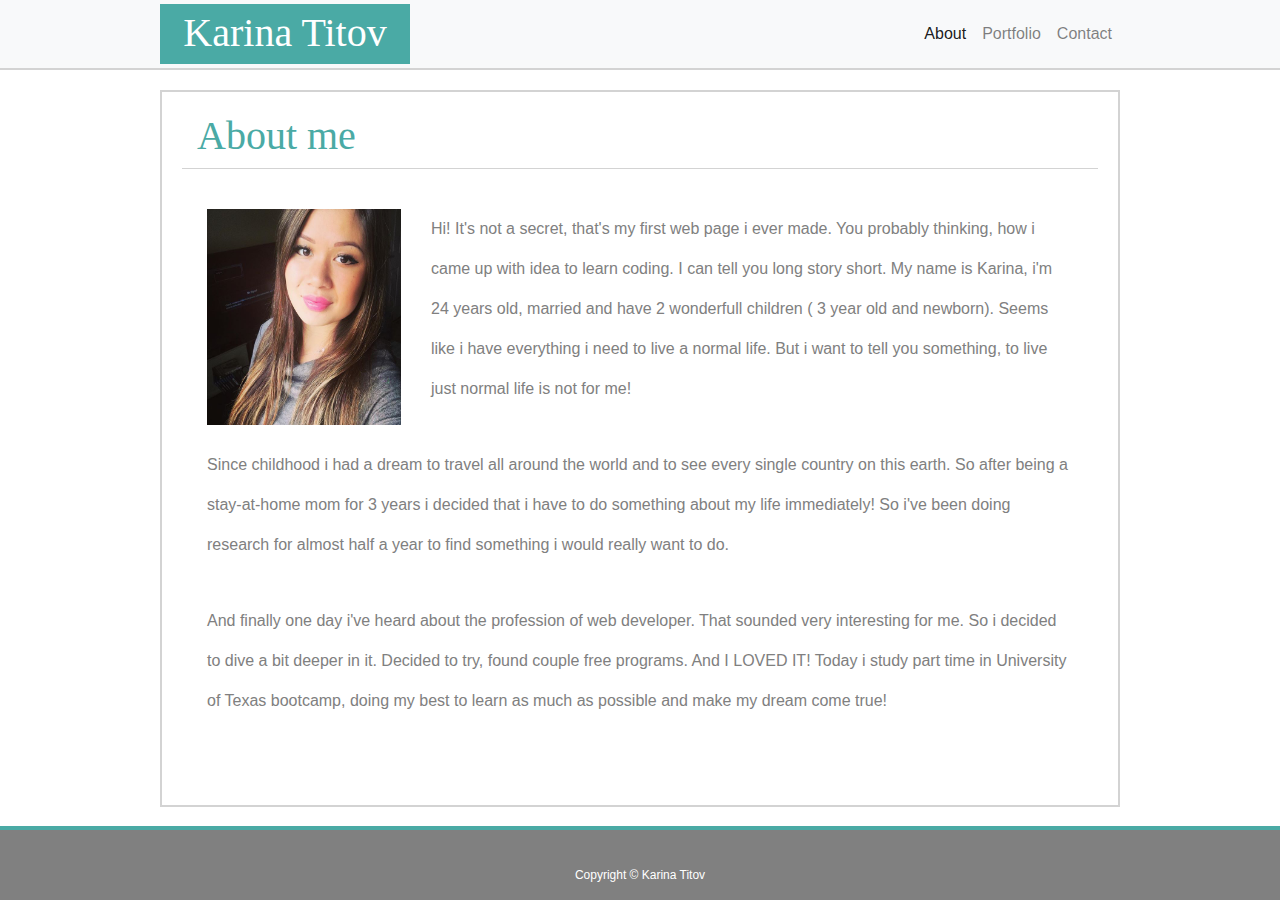
<file: index.html>
<!DOCTYPE html>
<html lang="en" ">

<head>
    <meta charset=" UTF-8">
<meta name="viewport" content="width=device-width, initial-scale=1.0">
<meta http-equiv="X-UA-Compatible" content="ie=edge">
<title>Karina Titov | About</title>
<link rel="stylesheet" href="https://stackpath.bootstrapcdn.com/bootstrap/4.4.1/css/bootstrap.min.css"
    integrity="sha384-Vkoo8x4CGsO3+Hhxv8T/Q5PaXtkKtu6ug5TOeNV6gBiFeWPGFN9MuhOf23Q9Ifjh" crossorigin="anonymous">
<link rel="stylesheet" href="assets/custom_style.css">
</head>

<body class="d-flex flex-column h-100">


    <nav class="navbar navbar-expand-lg navbar-light bg-light">
        <div class="container">
            <a class="navbar-brand">
                <h1 id="main">Karina Titov</h1>
            </a>
            <button class="navbar-toggler" type="button" data-toggle="collapse" data-target="#navbarSupportedContent"
                aria-controls="navbarSupportedContent" aria-expanded="false" aria-label="Toggle navigation">
                <span class="navbar-toggler-icon"></span>
            </button>

            <div class="collapse navbar-collapse" id="navbarSupportedContent">
                <ul class="navbar-nav ml-auto">
                    <li class="nav-item active">
                        <a class="nav-link" href="index.html">About <span class="sr-only">(current)</span></a>
                    </li>
                    <li class="nav-item">
                        <a class="nav-link" href="portfolio.html">Portfolio</a>
                    </li>
                    <li class="nav-item">
                        <a class="nav-link" href="contact.html">Contact</a>
                    </li>
                </ul>
            </div>

        </div>
    </nav>

    <div class="container" id="main-container">
        <div class="row" id="aboutme">
            <div class="col-md-12">
                <h1>About me</h1>
            </div>
        </div>

        <div class="row">
            <div class="col-md-3">
                <img src="assets/img/14482222_565160223674307_6327776266384572416_n.jpg" width="100%" height="100%">
            </div>
            <div class="col-md-9">
                <p>Hi! It's not a secret, that's my first web page i ever made. You probably thinking, how i came up
                    with
                    idea to
                    learn coding. I can tell you long story short.
                    My name is Karina, i'm 24 years old, married and have 2 wonderfull children ( 3 year old and
                    newborn).
                    Seems
                    like i have everything i need to live a normal life.
                    But i want to tell you something, to live just normal life is not for me!
                </p>
            </div>
        </div>
        <div class="row">
            <div class="col-md-12">
                <p>Since childhood i had a
                    dream to travel all around the world and to see every single country on this earth.
                    So after being a stay-at-home mom for 3 years i decided that i have to do something about my life
                    immediately!
                    So i've been doing research for almost half a year to find
                    something i would really want to do.</p>
            </div>
        </div>

        <div class="row">
            <div class="col-md-12">
                <p>And finally one day i've heard about the profession of web
                    developer. That sounded very interesting for me. So i decided to dive a bit deeper
                    in it. Decided to try, found couple free programs. And I LOVED IT! Today i study part time in
                    University
                    of
                    Texas bootcamp, doing my best to learn as much as possible
                    and make my dream come true!</p>
            </div>
        </div>
    </div>


    <footer class="footer mt-auto py-3">
        <div class="container_footer">
            <span class="text">Copyright &copy; Karina Titov</span>
        </div>
    </footer>
   
</body>
 <script src="https://code.jquery.com/jquery-3.4.1.slim.min.js"
        integrity="sha384-J6qa4849blE2+poT4WnyKhv5vZF5SrPo0iEjwBvKU7imGFAV0wwj1yYfoRSJoZ+n"
        crossorigin="anonymous"></script>
    <script src="https://cdn.jsdelivr.net/npm/popper.js@1.16.0/dist/umd/popper.min.js"
        integrity="sha384-Q6E9RHvbIyZFJoft+2mJbHaEWldlvI9IOYy5n3zV9zzTtmI3UksdQRVvoxMfooAo"
        crossorigin="anonymous"></script>
    <script src="https://stackpath.bootstrapcdn.com/bootstrap/4.4.1/js/bootstrap.min.js"
        integrity="sha384-wfSDF2E50Y2D1uUdj0O3uMBJnjuUD4Ih7YwaYd1iqfktj0Uod8GCExl3Og8ifwB6"
        crossorigin="anonymous"></script>





</html>
</file>
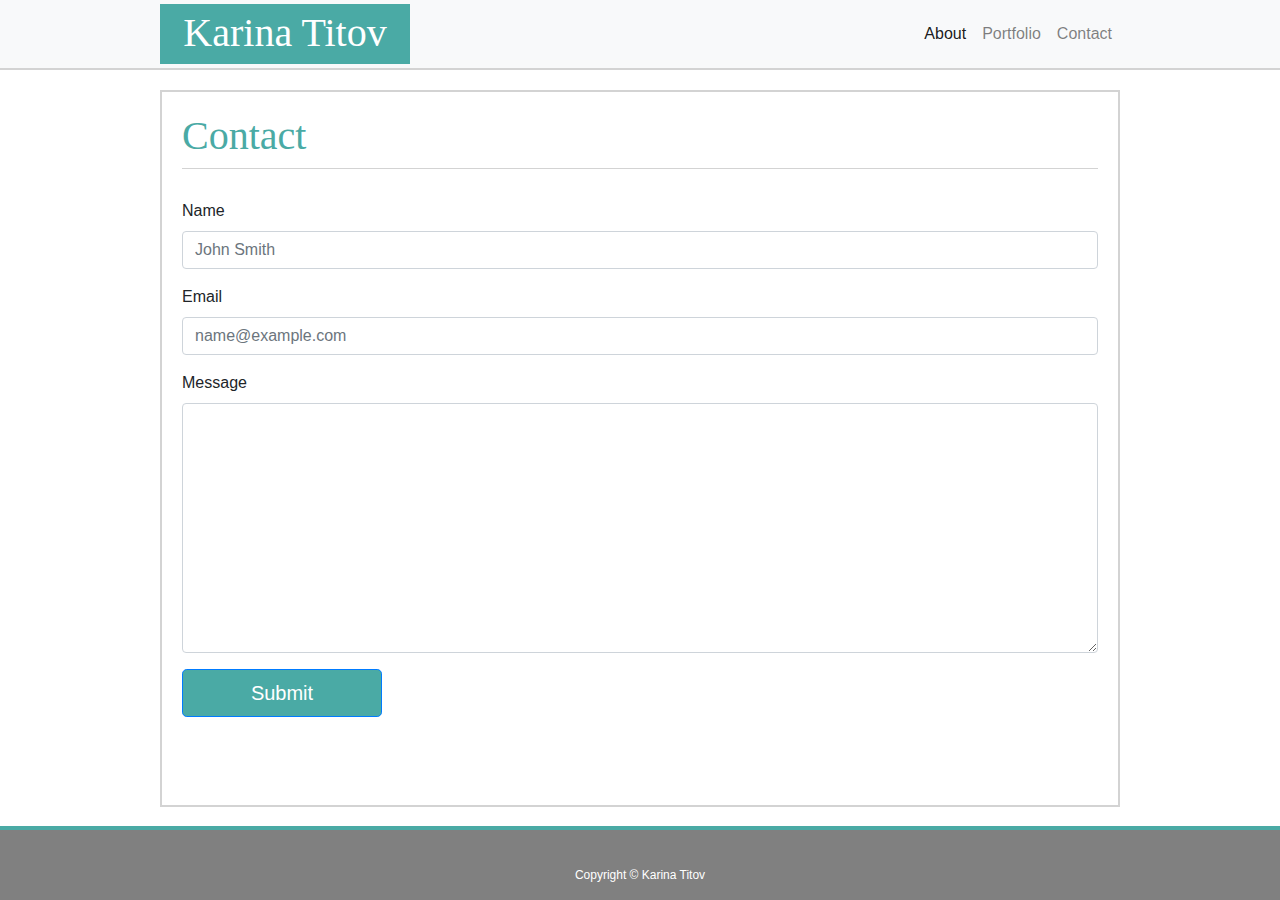
<file: contact.html>
<!DOCTYPE html>
<html lang="en">

<head>
    <meta charset="UTF-8">
    <meta name="viewport" content="width=device-width, initial-scale=1.0">
    <meta http-equiv="X-UA-Compatible" content="ie=edge">
    <title>Karina Titov | Contact</title>
    <link rel="stylesheet" href="https://stackpath.bootstrapcdn.com/bootstrap/4.4.1/css/bootstrap.min.css"
        integrity="sha384-Vkoo8x4CGsO3+Hhxv8T/Q5PaXtkKtu6ug5TOeNV6gBiFeWPGFN9MuhOf23Q9Ifjh" crossorigin="anonymous">
    <link rel="stylesheet" href="assets/custom_style.css">
</head>

<body class="d-flex flex-column h-100">

    <nav class="navbar navbar-expand-lg navbar-light bg-light">
        <div class="container">
            <a class="navbar-brand">
                <h1 id="main">Karina Titov</h1>
            </a>
            <button class="navbar-toggler" type="button" data-toggle="collapse" data-target="#navbarSupportedContent"
                aria-controls="navbarSupportedContent" aria-expanded="false" aria-label="Toggle navigation">
                <span class="navbar-toggler-icon"></span>
            </button>

            <div class="collapse navbar-collapse" id="navbarSupportedContent">
                <ul class="navbar-nav ml-auto">
                    <li class="nav-item active">
                        <a class="nav-link" href="index.html">About <span class="sr-only">(current)</span></a>
                    </li>
                    <li class="nav-item">
                        <a class="nav-link" href="portfolio.html">Portfolio</a>
                    </li>
                    <li class="nav-item">
                        <a class="nav-link" href="contact.html">Contact</a>
                    </li>
                </ul>
            </div>
        </div>

    </nav>

    <div class="container" id="main-container">

        <div class="row" id="aboutme">
            <div class="col-ld-12">
                <h1>Contact</h1>
            </div>
        </div>


        <form style="width: 100%; margin: auto; margin-bottom: 30px;">
            <div class="form-group">
                <label for="exampleFormControlInput1">Name</label>
                <input type="name" class="form-control" id="exampleFormControlInput1" placeholder="John Smith"
                    width="900px">
            </div>
            <div class="form-group">
                <label for="exampleFormControlInput1">Email </label>
                <input type="email" class="form-control" id="exampleFormControlInput1" placeholder="name@example.com">
            </div>

            <div class="form-group">
                <label for="exampleFormControlTextarea1">Message</label>
                <textarea class="form-control" id="exampleFormControlTextarea1" rows="3"
                    style="height: 250px;"></textarea>
            </div>

            <button type="button" class="btn btn-primary btn-lg"
                style="color: #ffffff; background-color: #4aaaa5; width: 200px;">Submit</button>
        </form>



    </div>

    <footer class="footer mt-auto py-3">
        <div class="container_footer">
            <span class="text">Copyright &copy; Karina Titov</span>
        </div>
    </footer>
</body>
<script src="https://code.jquery.com/jquery-3.4.1.slim.min.js"
    integrity="sha384-J6qa4849blE2+poT4WnyKhv5vZF5SrPo0iEjwBvKU7imGFAV0wwj1yYfoRSJoZ+n"
    crossorigin="anonymous"></script>
<script src="https://cdn.jsdelivr.net/npm/popper.js@1.16.0/dist/umd/popper.min.js"
    integrity="sha384-Q6E9RHvbIyZFJoft+2mJbHaEWldlvI9IOYy5n3zV9zzTtmI3UksdQRVvoxMfooAo"
    crossorigin="anonymous"></script>
<script src="https://stackpath.bootstrapcdn.com/bootstrap/4.4.1/js/bootstrap.min.js"
    integrity="sha384-wfSDF2E50Y2D1uUdj0O3uMBJnjuUD4Ih7YwaYd1iqfktj0Uod8GCExl3Og8ifwB6"
    crossorigin="anonymous"></script>


</html>
</file>
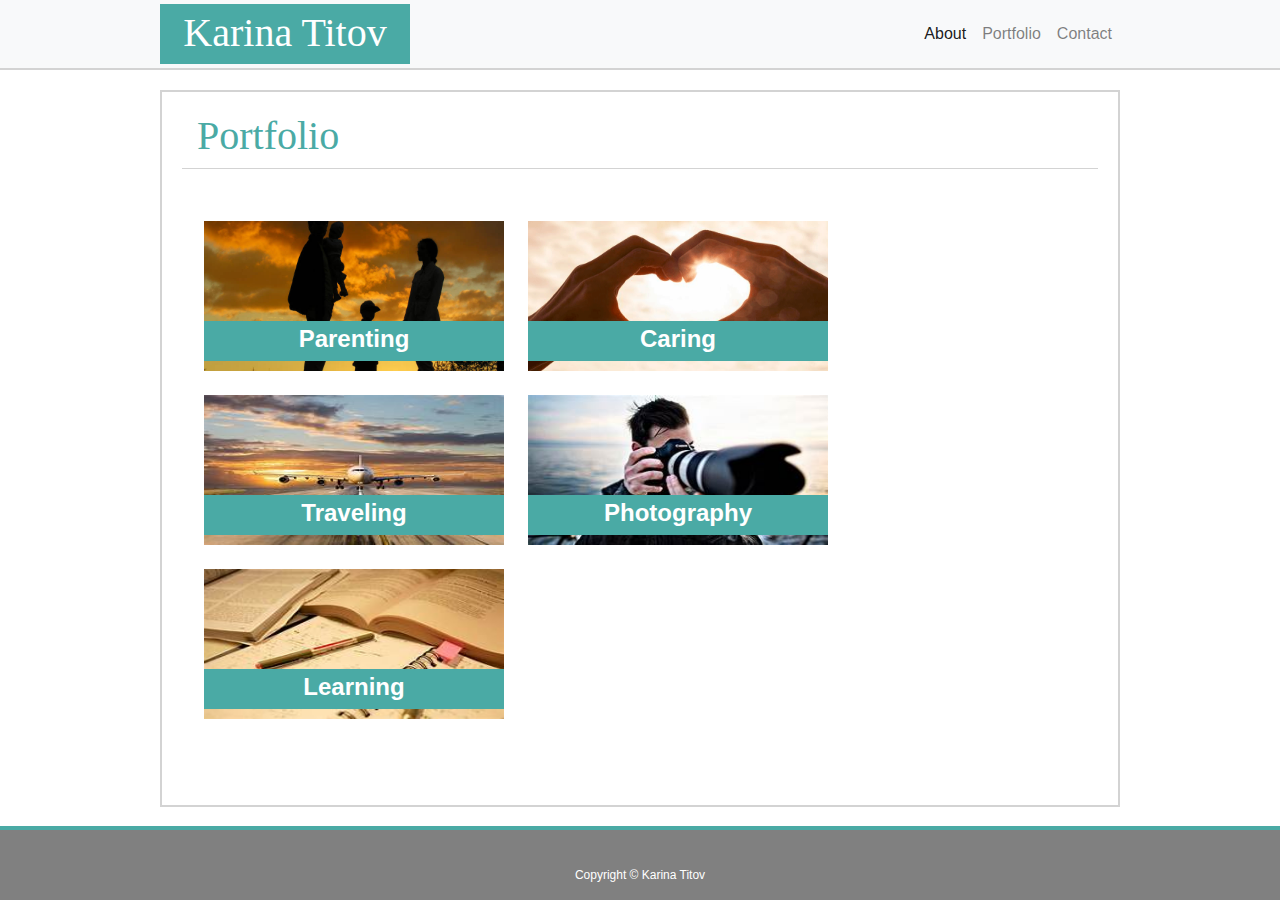
<file: portfolio.html>
<!DOCTYPE html>
<html lang="en">

<head>
    <meta charset="UTF-8">
    <meta name="viewport" content="width=device-width, initial-scale=1.0">
    <meta http-equiv="X-UA-Compatible" content="ie=edge">
    <title>Karina Titov | Portfolio</title>
    <link rel="stylesheet" href="https://stackpath.bootstrapcdn.com/bootstrap/4.4.1/css/bootstrap.min.css"
        integrity="sha384-Vkoo8x4CGsO3+Hhxv8T/Q5PaXtkKtu6ug5TOeNV6gBiFeWPGFN9MuhOf23Q9Ifjh" crossorigin="anonymous">
    <link rel="stylesheet" href="assets/custom_style.css">
</head>

<body class="d-flex flex-column h-100">

    <nav class="navbar navbar-expand-lg navbar-light bg-light">
        <div class="container">
            <a class="navbar-brand">
                <h1 id="main">Karina Titov</h1>
            </a>
            <button class="navbar-toggler" type="button" data-toggle="collapse" data-target="#navbarSupportedContent"
                aria-controls="navbarSupportedContent" aria-expanded="false" aria-label="Toggle navigation">
                <span class="navbar-toggler-icon"></span>
            </button>

            <div class="collapse navbar-collapse" id="navbarSupportedContent">
                <ul class="navbar-nav ml-auto">
                    <li class="nav-item active">
                        <a class="nav-link" href="index.html">About <span class="sr-only">(current)</span></a>
                    </li>
                    <li class="nav-item">
                        <a class="nav-link" href="portfolio.html">Portfolio</a>
                    </li>
                    <li class="nav-item">
                        <a class="nav-link" href="contact.html">Contact</a>
                    </li>
                </ul>
            </div>
        </div>
    </nav>

    <div class="container" id="main-container">
        <div class="row" id="aboutme">
            <div class="col-lg-12">
                <h1>Portfolio</h1>
            </div>
        </div>
        <div class="row">

            <div class="box">

                <img src="assets/img/parenting-help-18-890x400.jpg" alt="Parenting">
                <div class="pic_name">Parenting</div>

            </div>



            <div class="box">

                <img src="assets/img/sales-caring-1.png" alt="Caring">
                <div class="pic_name">Caring</div>

            </div>

            <div class="box">

                <img src="assets/img/th (1).jfif" alt="Traveling">
                <div class="pic_name">Traveling</div>

            </div>

            <div class="box">

                <img src="assets/img/th (2).jfif" alt="Photography">
                <div class="pic_name">Photography</div>

            </div>



            <div class="box" style="margin-bottom: 18px;">
                <img src="assets/img/th.jfif" alt="Learning">
                <div class="pic_name">Learning</div>
            </div>
        </div>
    </div>




    </div>

    <footer class="footer mt-auto py-3">
        <div class="container_footer">
            <span class="text">Copyright &copy; Karina Titov</span>
        </div>
    </footer>
</body>
<script src="https://code.jquery.com/jquery-3.4.1.slim.min.js"
    integrity="sha384-J6qa4849blE2+poT4WnyKhv5vZF5SrPo0iEjwBvKU7imGFAV0wwj1yYfoRSJoZ+n"
    crossorigin="anonymous"></script>
<script src="https://cdn.jsdelivr.net/npm/popper.js@1.16.0/dist/umd/popper.min.js"
    integrity="sha384-Q6E9RHvbIyZFJoft+2mJbHaEWldlvI9IOYy5n3zV9zzTtmI3UksdQRVvoxMfooAo"
    crossorigin="anonymous"></script>
<script src="https://stackpath.bootstrapcdn.com/bootstrap/4.4.1/js/bootstrap.min.js"
    integrity="sha384-wfSDF2E50Y2D1uUdj0O3uMBJnjuUD4Ih7YwaYd1iqfktj0Uod8GCExl3Og8ifwB6"
    crossorigin="anonymous"></script>






</html>
</file>
<file: assets/custom_style.css>
/* general */

html{
   height: 100%; 
   
}

body{
    height: 100%;
    background-image: url(https://www.google.com/imgres?imgurl=https%3A%2F%2Fak3.picdn.net%2Fshutterstock%2Fvideos%2F1031212043%2Fthumb%2F1.jpg&imgrefurl=https%3A%2F%2Fwww.shutterstock.com%2Fvideo%2Fclip-1031212043-rainbow-galaxy-background-pastel-color-unicorn-sky&tbnid=vJTzY7dl1DgtqM&vet=10CAUQMyjKAWoXChMI4PTBnOK-5wIVAAAAAB0AAAAAEAM..i&docid=smcYqH9GOsHuSM&w=853&h=480&q=background%20image%20pastel%20colors&ved=0CAUQMyjKAWoXChMI4PTBnOK-5wIVAAAAAB0AAAAAEAM);
    background-repeat: no-repeat;
    background-size: inherit;
}
.container{
    width: 100%;
    max-width: 960px;
    padding: 0;
    height: 100%;
}

.nav{
    width: 960px;
    margin: auto;

}
.navbar.navbar-expand-lg.navbar-light.bg-light {
 height: 86px;
 box-sizing: unset;
 border-bottom: solid lightgrey 2px ;

}

a.navbar-brand{
    background-color: #4aaaa5;
    width: 250px;
    height: 60px;
    text-align: center;
    padding-bottom: 20px;
    font-family: Georgia, 'Times New Roman', Times, serif;
    font-size: 24px;
    font-weight: 700;
    font: #ffffff;
}
.navbar-light .navbar-brand{
    color:#ffffff;
    font-family: Georgia, 'Times New Roman', Times, serif;
    font-weight: bold;
    padding-bottom: 10px;
   
}



/* main section */
#main-container{
    width: 100%;
    max-width: 960px;
    padding: 20px;
    border: solid lightgray 2px;
    margin: auto;
    margin-top: 20px;
    margin-bottom: 19px;

}

div.row {
    max-width: 960px;
    margin: auto;
    padding: 10px;

}
#aboutme{
    border-bottom: solid lightgray 1.5px;
    padding: 0px;
    margin-bottom: 30px;
    
}

p {
    line-height: 2.5;
    font-family: Arial, Helvetica, sans-serif;
    color: grey;

}
h1{
    font: bold ;
    font-family: Georgia, 'Times New Roman', Times, serif;
    color: #4aaaa5;
}

#main{
    color: #ffffff;
}


/* Footer */




.footer.mt-auto.py-3{
    background-color: grey;
    border-top: solid #4aaaa5 4px;
    width: 100%;
    bottom: 0;
}
.container_footer{
    margin: 0;
    text-align: center;
    font-size: 12px;
    color: #ffffff;
    padding-top: 20px;
    bottom: 0;
    
    
}
.navbar.navbar-expand-lg.navbar-light.bg-light {
        width: 100%;
        padding: 0;
        height: 86px;
        box-sizing: unset;
        border-bottom: solid lightgrey 2px;

}

header{
    padding: 20px;
    border-bottom: lightgray solid 2px;
}

img{
    width: 100%;
    height: 100%;
}

div.box{
    width: 300px;
    height: 150px;
    position: relative;
    margin: 12px;
}

div.pic_name{
    width: 300px;
    height: 40px;
    position: absolute;
    text-align: center;
    background-color: #4aaaa5;
    font-family: Arial, Helvetica, sans-serif;
    font-size: 24px;
    color: #ffffff;
    bottom: 10px;
    font-weight: bold;
}
</file>
